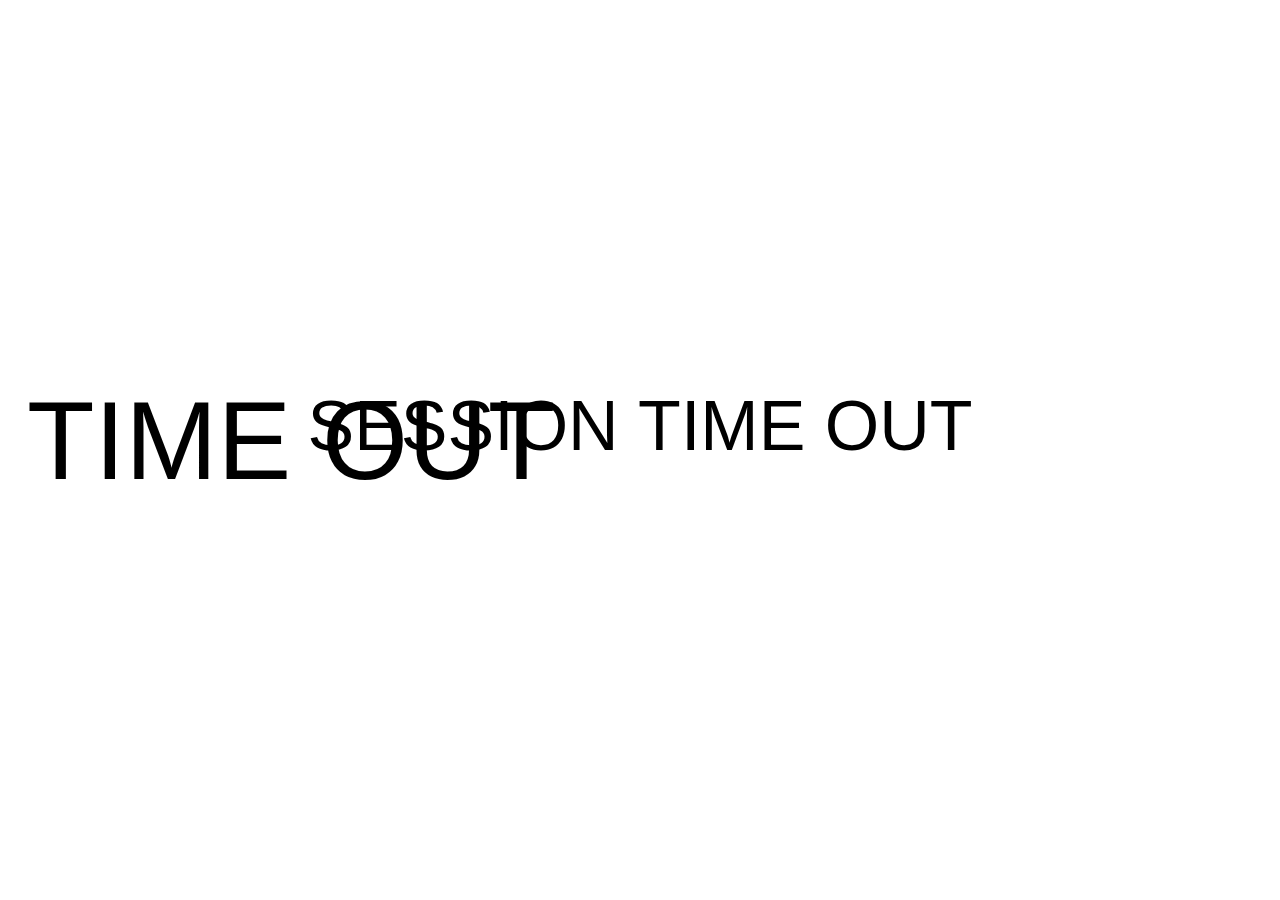
<file: index.html>
<!DOCTYPE HTML>
<html>
    <head>


      <meta charset="UTF-8">
      <meta http-equiv="X-UA-Compatible" content="IE=edge">
      <meta name="viewport" content="width=device-width, initial-scale=1">
      <title>p5-example</title>
      <link rel="stylesheet" type="text/css" href="main.css">
      <script src="libraries/p5.js"></script>
      <script src="libraries/p5.dom.js"></script>
      <script src="libraries/p5.sound.js"></script>
      <script src="main.js"></script>

        <title>Page Redirection</title>
    </head>
    <body>

    </body>
</html>
</file>
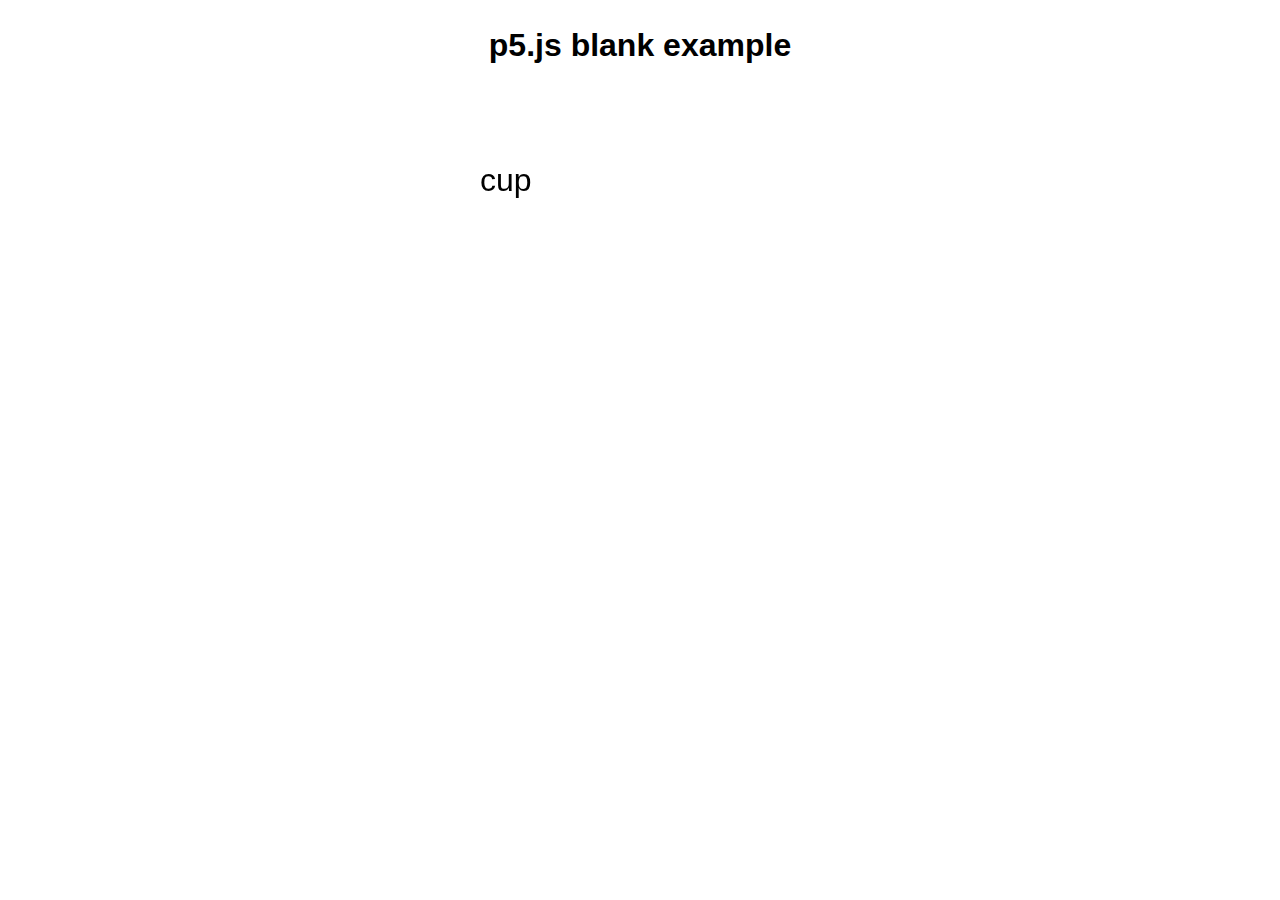
<file: arrays_2/index.html>
<!DOCTYPE html>
<html>
<head>
	<meta charset="UTF-8">
	<meta http-equiv="X-UA-Compatible" content="IE=edge">
	<meta name="viewport" content="width=device-width, initial-scale=1">
	<title>p5-example</title>
	<link rel="stylesheet" type="text/css" href="main.css">
	<script src="libraries/p5.js"></script>
	<script src="libraries/p5.dom.js"></script>
	<script src="libraries/p5.sound.js"></script>
	<script src="sketch.js"></script>
</head>
<body>
	<h1>p5.js blank example</h1>
</body>
</html>
</file>
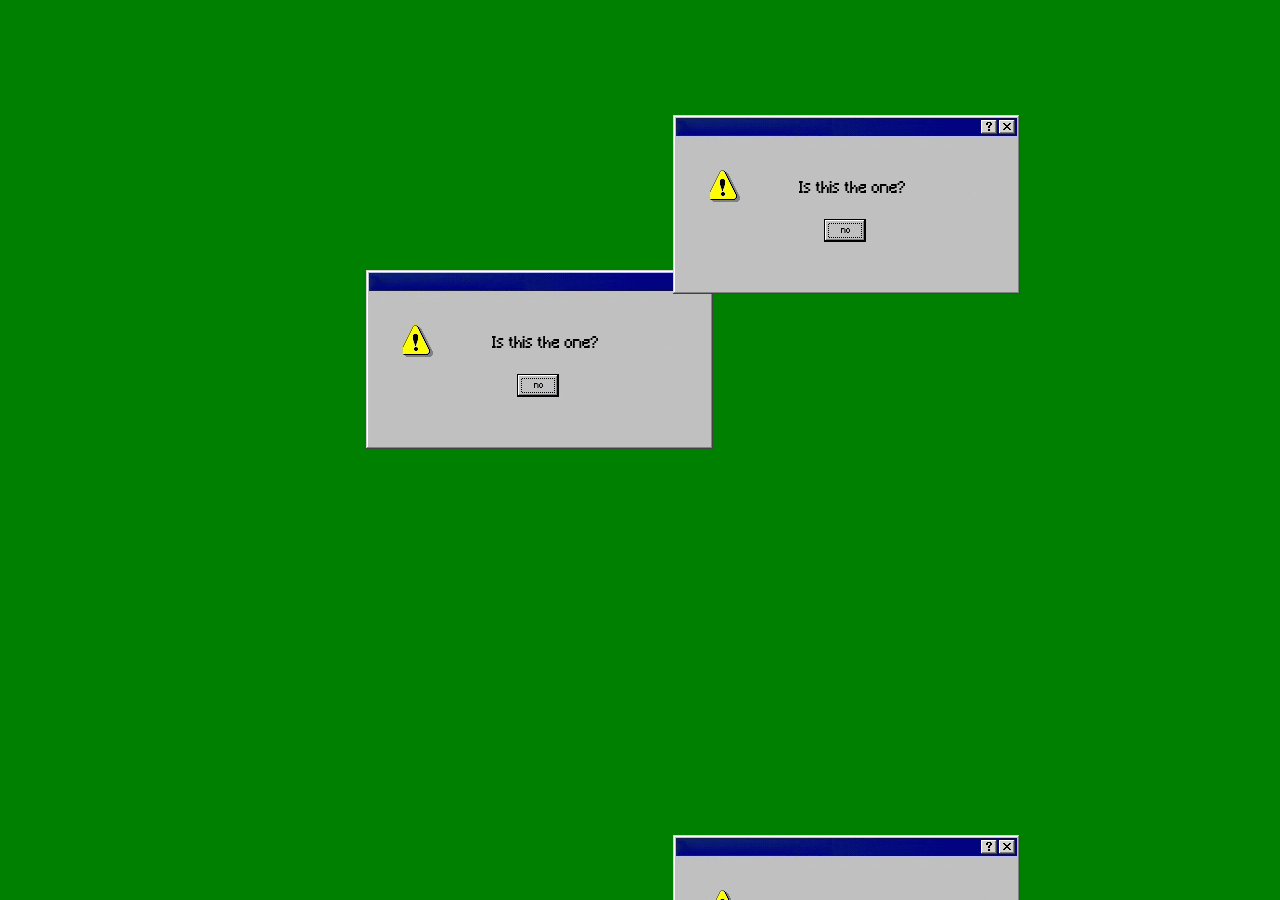
<file: net_art_74/index.html>
<!DOCTYPE html>
    <html>
        <head>
            <!--hello this is a comment-->
            <title>This Is Normal</title>
            <link rel="stylesheet" type="text/css" href="css/main.css">

        </head>

        <body>


<a id="logo-zone" href="fake_captcha.html">


        </body>
    </html>
</file>
<file: main.css>
canvas {
    margin: auto;
    top: 0;
    left: 0;
    position: absolute;
}
</file>
<file: arrays_2/main.css>
body {
  margin: 0;
  padding: 0;
  font-family: "Helvetica", "Arial", sans-serif;
  line-height: 1.5;
  text-align: center;
}

canvas {
  margin: auto;

  /* uncomment lines below if you want your canvas to cover the whole page
  you will also have to create canvas to the window dimensions
  in your p5 sketch, use: createCanvas(windowWidth, windowHeight); */
  /* top: 0;
  left: 0;
  position: absolute; */
}
</file>
<file: net_art_74/css/main.css>
body{
    font-family: sans-serif;
    margin-left: auto;
    margin-right: auto;
    background: green;
    background-image: url(../images/popup.gif) ;
    }

h1{
   color: #ffffff;
    }

p{
    color: #000000;
    }


a{
    color: #ffffff;
    }

img{
    width: 100%;
    }


#box1 {
  margin-left: auto;
  margin-right: auto;
  width: 400px;
  background: #000000;
  margin-top: 30%;
  padding: 50px;
  border-radius: 4px;
}


/* This is the logo link clickable area */
#logo-zone {
position: absolute;
top: 70px;
left: 50%;
height: 100px;
width: 240px;
background-color: transparent;
}
</file>
